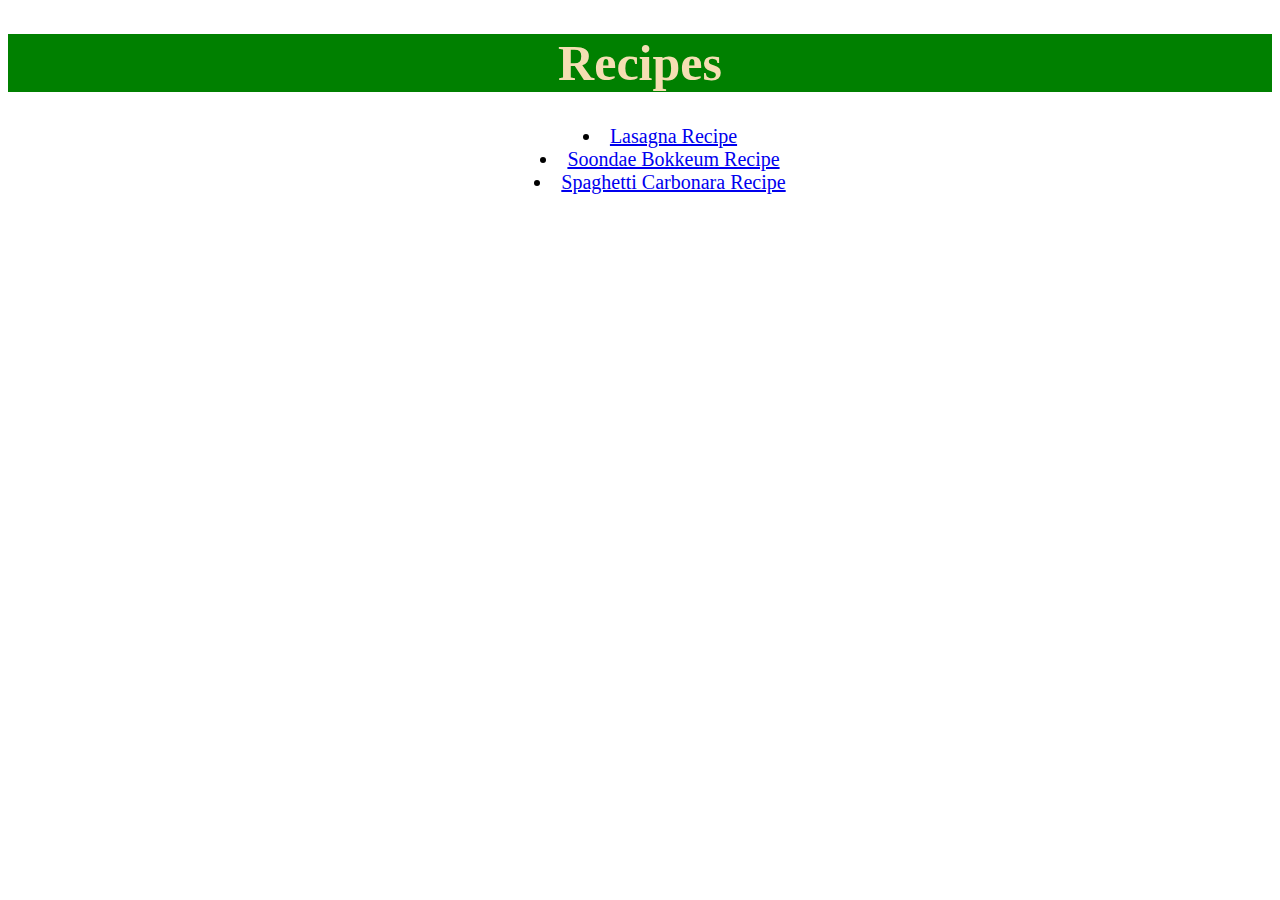
<file: index.html>
<!DOCTYPE html>
<html lang="en">
    <head>
        <meta charset="utf-8">
        <title>Recipes</title>

        <link rel="stylesheet" href="./style.css">
    </head>
    <body>
        <h1 class="first">Recipes</h1>
        <ul class="first">
            <li><a href="./recipes-list/lasagna.html">Lasagna Recipe</a></li>
            <li><a href="./recipes-list/soondae-bokkeum.html">Soondae Bokkeum Recipe</a></li>
            <li><a href="./recipes-list/spaghetti-carbonara.html">Spaghetti Carbonara Recipe</a></li>
        </ul>
    </body>
</html>
</file>
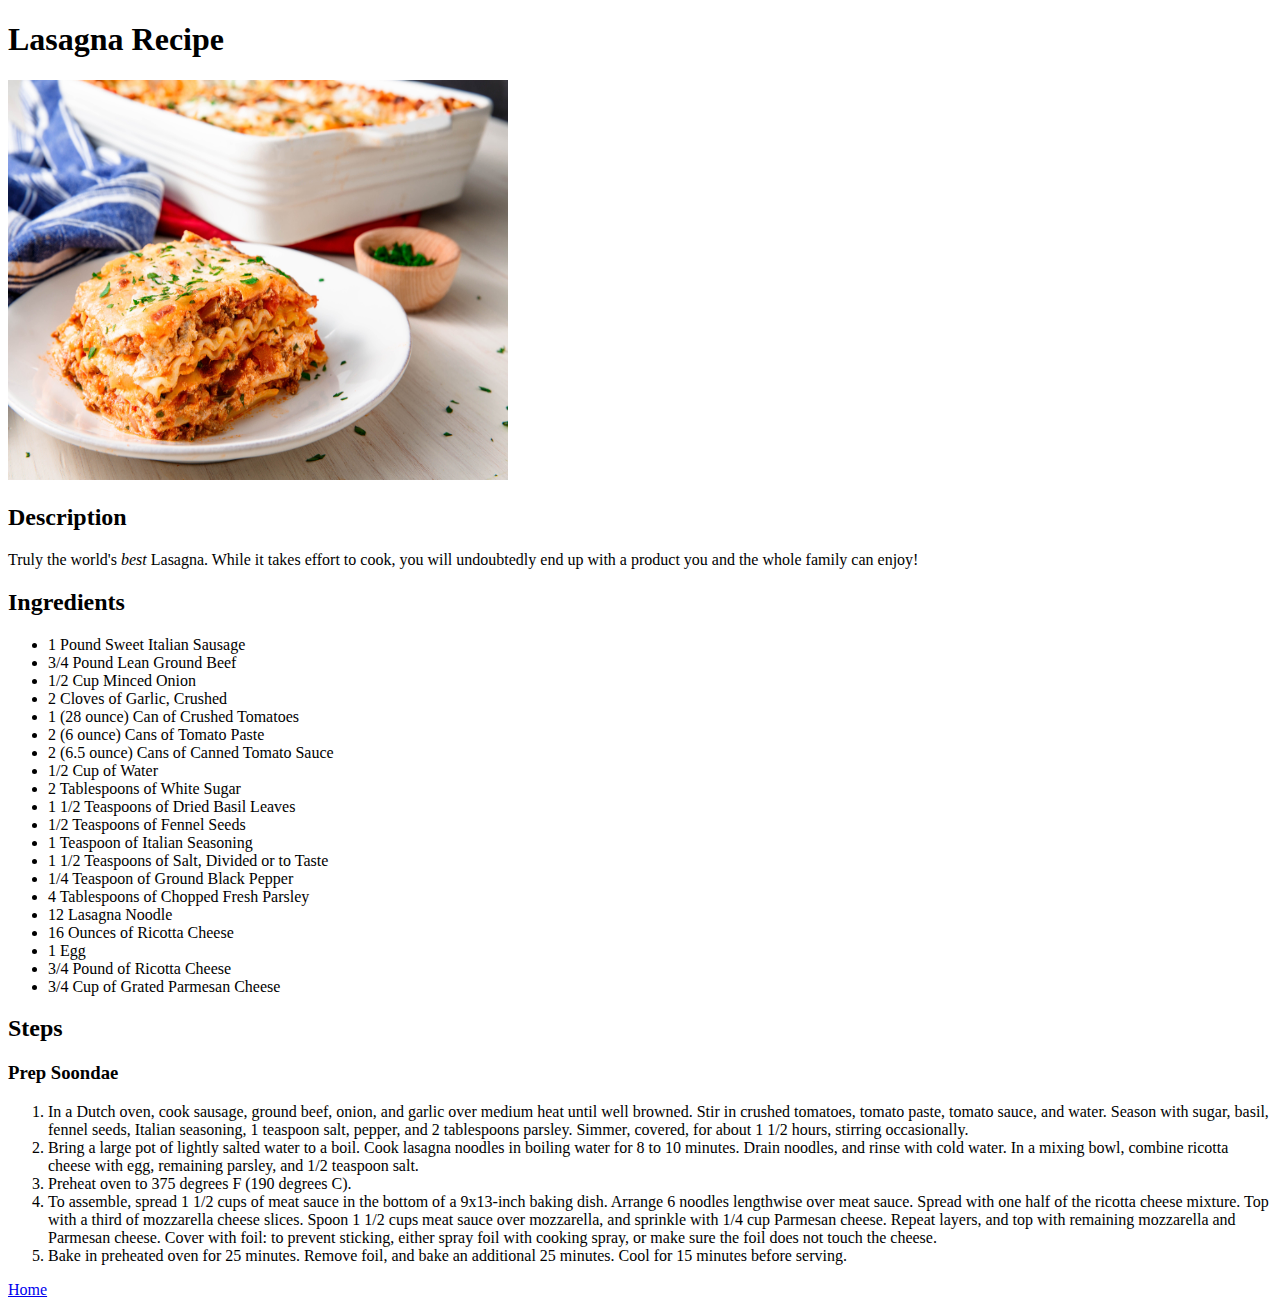
<file: recipes-list/lasagna.html>
<!DOCTYPE html>
<html lang="en">
    <head>
        <meta charset="utf-8">
        <title>Lasagna Recipe</title>
    </head>
    <body>
        <h1>Lasagna Recipe</h1>

        <img src="../images/lasagna.jpeg" alt="Picture of lasagna." 
        width="500" 
        height="400">

        <h2>Description</h2>
        <p>Truly the world's <em>best</em> Lasagna. While it takes effort to 
        cook, you will undoubtedly end up with a product you and the whole 
        family can enjoy!</p>

        <h2>Ingredients</h2>
        <ul>
            <li>1 Pound Sweet Italian Sausage</li>
            <li>3/4 Pound Lean Ground Beef</li>
            <li>1/2 Cup Minced Onion</li>
            <li>2 Cloves of Garlic, Crushed</li>
            <li>1 (28 ounce) Can of Crushed Tomatoes</li>
            <li>2 (6 ounce) Cans of Tomato Paste</li>
            <li>2 (6.5 ounce) Cans of Canned Tomato Sauce</li>
            <li>1/2 Cup of Water</li>
            <li>2 Tablespoons of White Sugar</li>
            <li>1 1/2 Teaspoons of Dried Basil Leaves</li>
            <li>1/2 Teaspoons of Fennel Seeds</li>
            <li>1 Teaspoon of Italian Seasoning</li>
            <li>1 1/2 Teaspoons of Salt, Divided or to Taste</li>
            <li>1/4 Teaspoon of Ground Black Pepper</li>
            <li>4 Tablespoons of Chopped Fresh Parsley</li>
            <li>12 Lasagna Noodle</li>
            <li>16 Ounces of Ricotta Cheese</li>
            <li>1 Egg</li>
            <li>3/4 Pound of Ricotta Cheese</li>
            <li>3/4 Cup of Grated Parmesan Cheese</li>
        </ul>

        <h2>Steps</h2>
        <h3>Prep Soondae</h3>
        <ol>
            <li>
                In a Dutch oven, cook sausage, ground beef, onion, and 
                garlic over medium heat until well browned. Stir in crushed 
                tomatoes, tomato paste, tomato sauce, and water. Season 
                with sugar, basil, fennel seeds, Italian seasoning, 1 
                teaspoon salt, pepper, and 2 tablespoons parsley. Simmer, 
                covered, for about 1 1/2 hours, stirring occasionally.
            </li>
            <li>
                Bring a large pot of lightly salted water to a boil. Cook 
                lasagna noodles in boiling water for 8 to 10 minutes. Drain 
                noodles, and rinse with cold water. In a mixing bowl, combine 
                ricotta cheese with egg, remaining parsley, and 1/2 teaspoon 
                salt.
            </li>
            <li>
                Preheat oven to 375 degrees F (190 degrees C).
            </li>
            <li>
                To assemble, spread 1 1/2 cups of meat sauce in the bottom of 
                a 9x13-inch baking dish. Arrange 6 noodles lengthwise over 
                meat sauce. Spread with one half of the ricotta cheese mixture. 
                Top with a third of mozzarella cheese slices. Spoon 1 1/2 cups 
                meat sauce over mozzarella, and sprinkle with 1/4 cup Parmesan 
                cheese. Repeat layers, and top with remaining mozzarella and 
                Parmesan cheese. Cover with foil: to prevent sticking, either 
                spray foil with cooking spray, or make sure the foil does not 
                touch the cheese.
            </li>
            <li>
                Bake in preheated oven for 25 minutes. Remove foil, and bake an 
                additional 25 minutes. Cool for 15 minutes before serving.
            </li>
        </ol>

        <a href="../index.html">Home</a>
    </body>
</html>
</file>
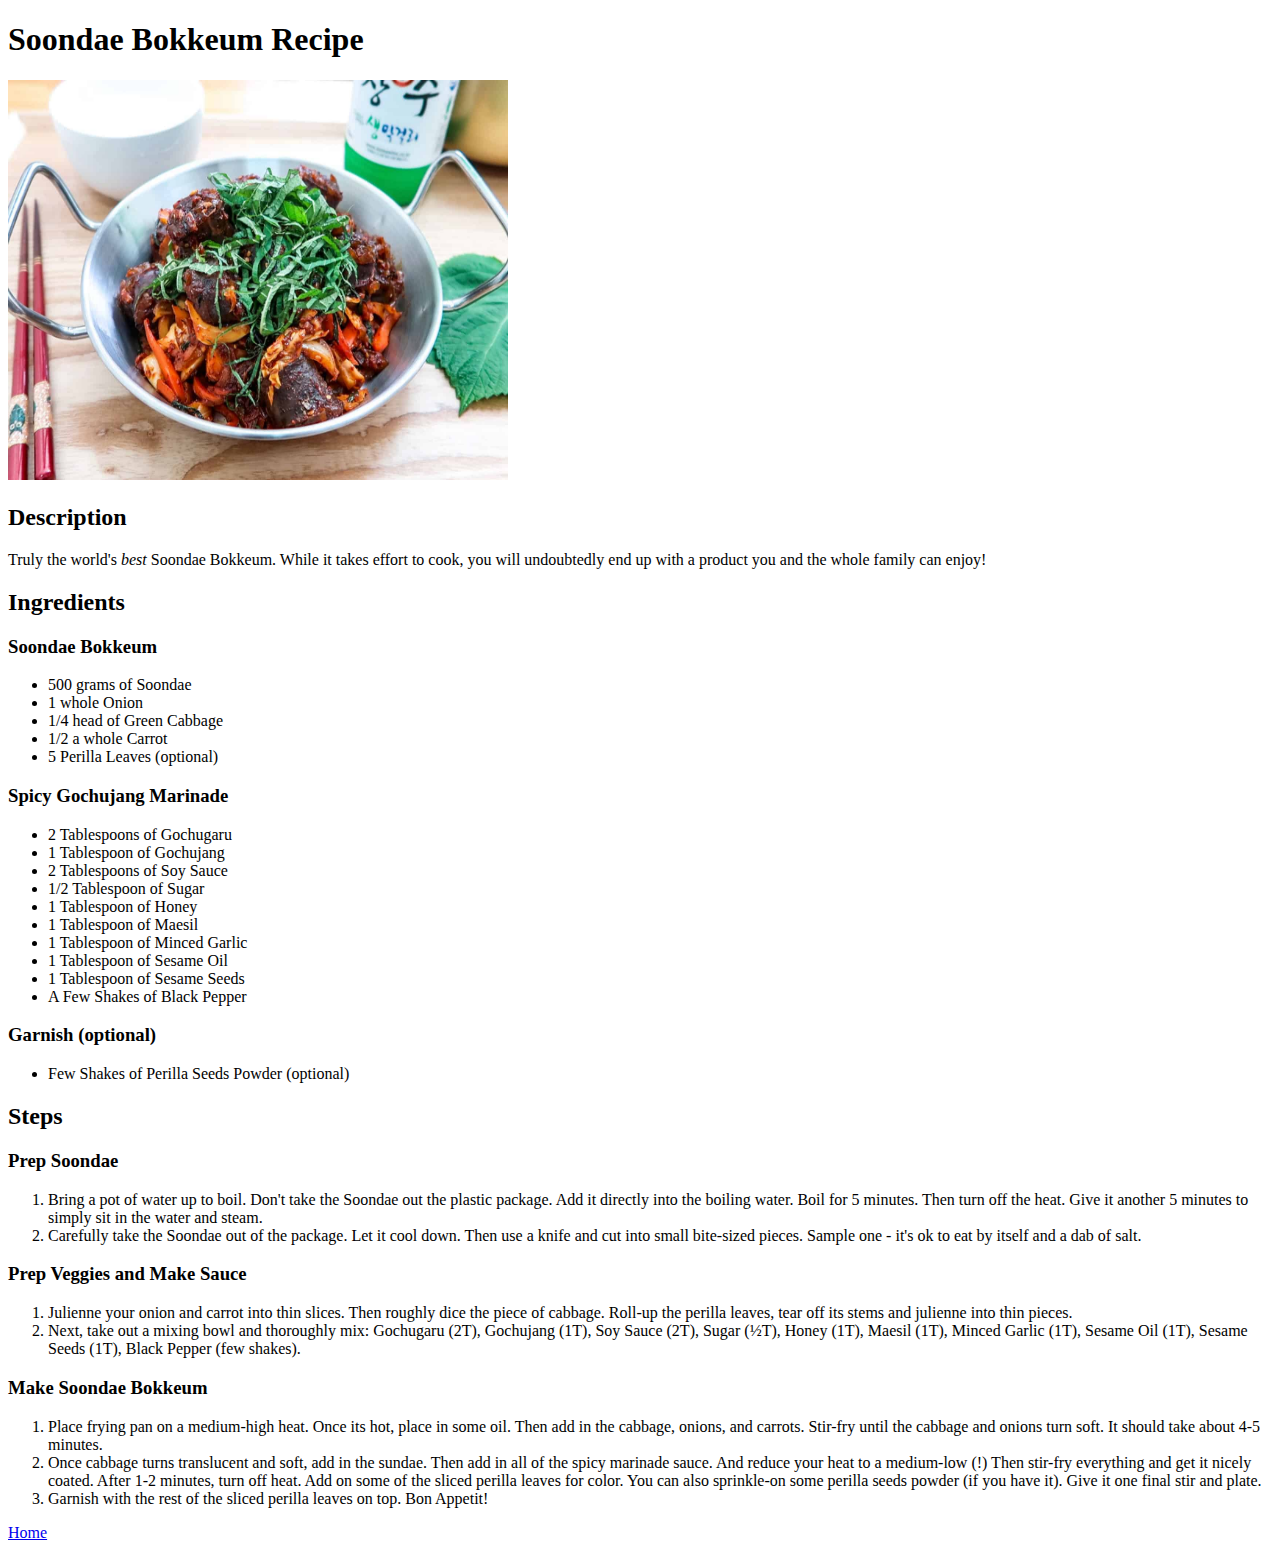
<file: recipes-list/soondae-bokkeum.html>
<!DOCTYPE html>
<html lang="en">
    <head>
        <meta charset="utf-8">
        <title>Soondae Bokkeum Recipe</title>
    </head>
    <body>
        <h1>Soondae Bokkeum Recipe</h1>

        <img src="../images/soondae.jpeg" alt="Picture of Soondae Bokkeum." 
        width="500" 
        height="400">

        <h2>Description</h2>
        <p>Truly the world's <em>best</em> Soondae Bokkeum. While it takes effort to 
        cook, you will undoubtedly end up with a product you and the whole 
        family can enjoy!</p>

        <h2>Ingredients</h2>

        <h3>Soondae Bokkeum</h3>
        <ul>
            <li>500 grams of Soondae</li>
            <li>1 whole Onion</li>
            <li>1/4 head of Green Cabbage</li>
            <li>1/2 a whole Carrot</li>
            <li>5 Perilla Leaves (optional)</li>
        </ul>
        <h3>Spicy Gochujang Marinade</h3>
        <ul>
            <li>2 Tablespoons of Gochugaru</li>
            <li>1 Tablespoon of Gochujang</li>
            <li>2 Tablespoons of Soy Sauce</li>
            <li>1/2 Tablespoon of Sugar</li>
            <li>1 Tablespoon of Honey</li>
            <li>1 Tablespoon of Maesil</li>
            <li>1 Tablespoon of Minced Garlic</li>
            <li>1 Tablespoon of Sesame Oil</li>
            <li>1 Tablespoon of Sesame Seeds</li>
            <li>A Few Shakes of Black Pepper</li>
        </ul>
        <h3>Garnish (optional)</h3>
        <ul>
            <li>Few Shakes of Perilla Seeds Powder (optional)</li>
        </ul>

        <h2>Steps</h2>

        <h3>Prep Soondae</h3>
        <ol>
            <li>
                Bring a pot of water up to boil. Don't take the Soondae out 
                the plastic package. Add it directly into the boiling water. 
                Boil for 5 minutes. Then turn off the heat. Give it another 
                5 minutes to simply sit in the water and steam. 
            </li>
            <li>
                Carefully take the Soondae out of the package. Let it cool 
                down. Then use a knife and cut into small bite-sized pieces. 
                Sample one - it's ok to eat by itself and a dab of salt. 
            </li>
        </ol>
        <h3>Prep Veggies and Make Sauce</h3>
        <ol>
            <li>
                Julienne your onion and carrot into thin slices. Then roughly 
                dice the piece of cabbage. Roll-up the perilla leaves, tear 
                off its stems and julienne into thin pieces. 
            </li>
            <li>
                Next, take out a mixing bowl and thoroughly mix: Gochugaru 
                (2T), Gochujang (1T), Soy Sauce (2T), Sugar (½T), Honey (1T), 
                Maesil (1T), Minced Garlic (1T), Sesame Oil (1T), Sesame Seeds 
                (1T), Black Pepper (few shakes). 
            </li>
        </ol>
        <h3>Make Soondae Bokkeum</h3>
        <ol>
            <li>
                Place frying pan on a medium-high heat. Once its hot, place in 
                some oil. Then add in the cabbage, onions, and carrots. 
                Stir-fry until the cabbage and onions turn soft. It should take 
                about 4-5 minutes. 
            </li>
            <li>
                Once cabbage turns translucent and soft, add in the sundae. Then 
                add in all of the spicy marinade sauce. And reduce your heat to 
                a medium-low (!) Then stir-fry everything and get it nicely 
                coated. After 1-2 minutes, turn off heat. Add on some of the 
                sliced perilla leaves for color. You can also sprinkle-on some 
                perilla seeds powder (if you have it). Give it one final stir 
                and plate. 
            </li>
            <li>
                Garnish with the rest of the sliced perilla leaves on top. 
                Bon Appetit!
            </li>
        </ol>

        <a href="../index.html">Home</a>
    </body>
</html>
</file>
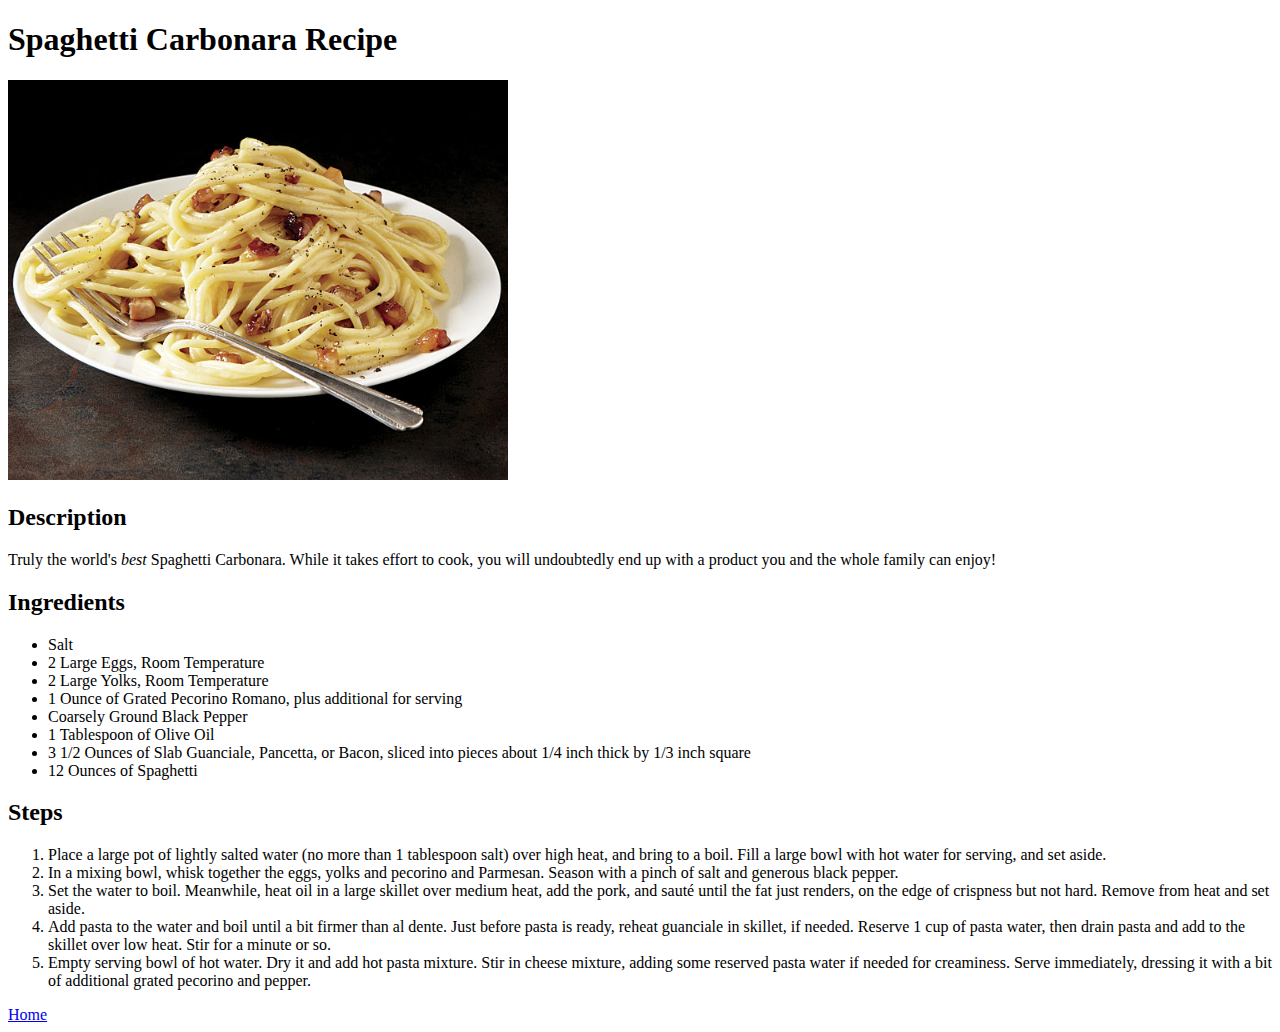
<file: recipes-list/spaghetti-carbonara.html>
<!DOCTYPE html>
<html lang="en">
    <head>
        <meta charset="utf-8">
        <title>Spaghetti Carbonara Recipe</title>
    </head>
    <body>
        <h1>Spaghetti Carbonara Recipe</h1>

        <img src="../images/spaghetti-carbonara.jpeg" alt="Picture of Spaghetti Carbonara." 
        width="500" 
        height="400">

        <h2>Description</h2>
        <p>Truly the world's <em>best</em> Spaghetti Carbonara. While it takes effort to 
        cook, you will undoubtedly end up with a product you and the whole 
        family can enjoy!</p>

        <h2>Ingredients</h2>
        <ul>
            <li>Salt</li>
            <li>2 Large Eggs, Room Temperature</li>
            <li>2 Large Yolks, Room Temperature</li>
            <li>1 Ounce of Grated Pecorino Romano, plus additional for serving</li>
            <li>Coarsely Ground Black Pepper</li>
            <li>1 Tablespoon of Olive Oil</li>
            <li>3 1/2 Ounces of Slab Guanciale, Pancetta, or Bacon,  sliced into 
                pieces about 1/4 inch thick by 1/3 inch square</li>
            <li>12 Ounces of Spaghetti</li>
        </ul>

        <h2>Steps</h2>
        <ol>
            <li>
                Place a large pot of lightly salted water (no more than 1 
                tablespoon salt) over high heat, and bring to a boil. Fill 
                a large bowl with hot water for serving, and set aside.
            </li>
            <li>
                In a mixing bowl, whisk together the eggs, yolks and pecorino 
                and Parmesan. Season with a pinch of salt and generous black 
                pepper.
            </li>
            <li>
                Set the water to boil. Meanwhile, heat oil in a large skillet 
                over medium heat, add the pork, and sauté until the fat just 
                renders, on the edge of crispness but not hard. Remove from 
                heat and set aside.
            </li>
            <li>
                Add pasta to the water and boil until a bit firmer than al 
                dente. Just before pasta is ready, reheat guanciale in skillet, 
                if needed. Reserve 1 cup of pasta water, then drain pasta and 
                add to the skillet over low heat. Stir for a minute or so.
            </li>
            <li>
                Empty serving bowl of hot water. Dry it and add hot pasta mixture. 
                Stir in cheese mixture, adding some reserved pasta water if needed 
                for creaminess. Serve immediately, dressing it with a bit of 
                additional grated pecorino and pepper.
            </li>
        </ol>

        <a href="../index.html">Home</a>
    </body>
</html>
</file>
<file: style.css>
.first {
    text-align: center;
}
h1.first {
    font-size: 50px;
    background-color: green;
    color: wheat;
}
ul.first{
    list-style-position: inside;
    font-size: 20px;
}
</file>
